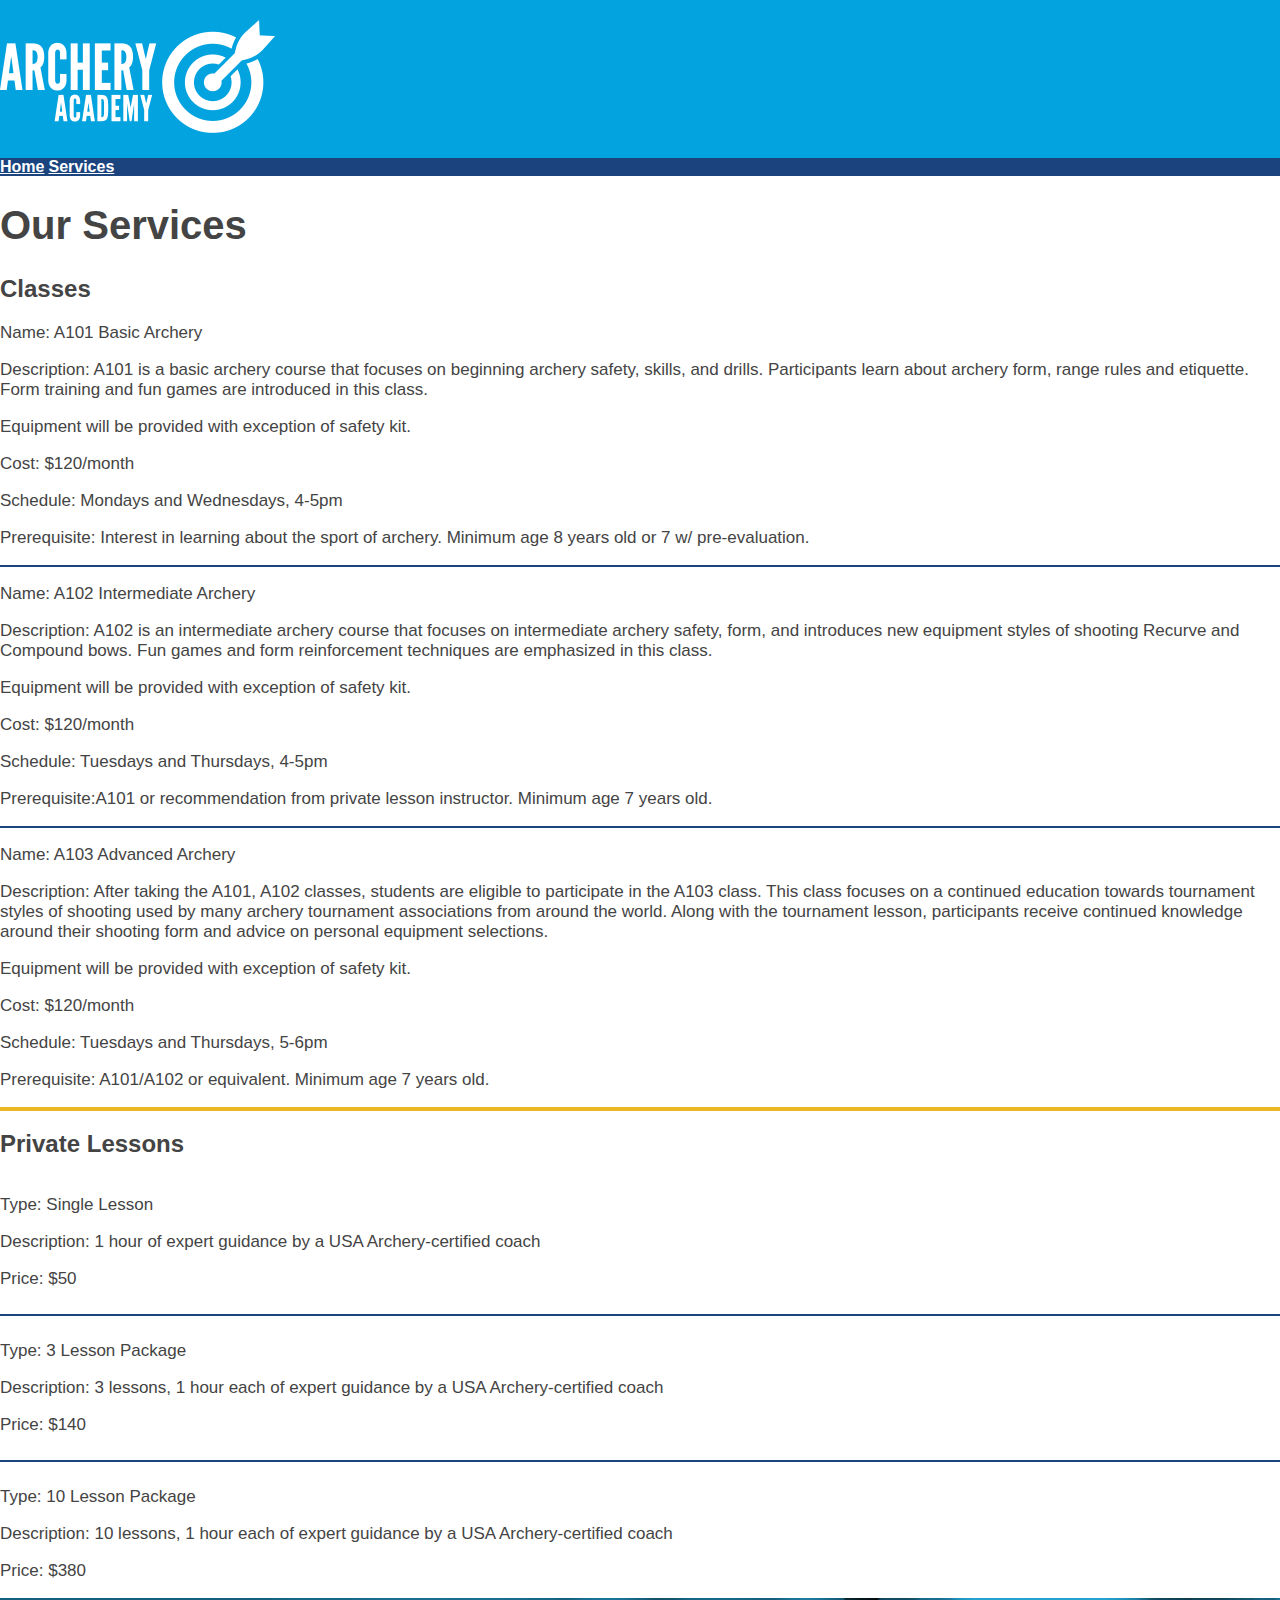
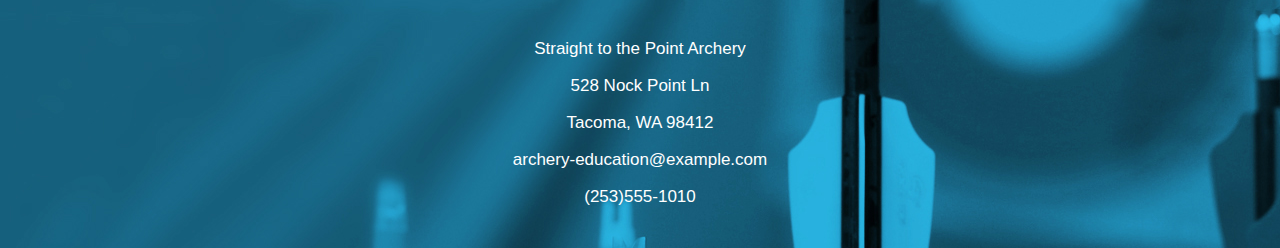
<file: services.html>
<!DOCTYPE html>
<html lang="en">

    <head>
        <meta charset="utf-8">
        <title>Straight to the Point - Services</title>
        <link rel="stylesheet" type="text/css" href="styles/stylesheet.css">
    </head>

    <body>
        <header>
            <img src="images/archeryAcademy-logo-white.png" alt="School Logo" class="logo">
            <nav class="navbar">
                <a href="index.html" class="navbartext">Home</a>
                <a href="services.html" class="navbartext">Services</a>
            </nav>
        </header>

        <body>
            <main>
                <h1>Our Services</h1>
                <h2>Classes</h2>
                <div class="flex-container-2 flex-gap-20">
                    <div class="flex-item-1">
                            <p>Name: A101 Basic Archery</p>
                            <p>Description: A101 is a basic archery course that focuses on beginning archery safety, skills, 
                                and drills. Participants learn about archery form, range rules and etiquette. Form training and fun 
                                games are introduced in this class.</p>
                            <p>Equipment will be provided with exception of safety kit.</p>
                        </div>
                        <div class="flex-item-2">
                        <div>
                            <p>Cost: $120/month</p>
                            <p>Schedule: Mondays and Wednesdays, 4-5pm</p>
                            <p>Prerequisite: Interest in learning about the sport of archery. Minimum age  8 years old or 7 w/ pre-evaluation.</p>
                        </div>
                        </div>
                    </section>
                    </div>
                    <hr class="hrblue">
                    <div class="flex-container-2 flex-gap-20">
                        <div class="flex-item-1">
                            <p>Name: A102 Intermediate Archery</p>
                            <p>Description: A102 is an intermediate archery course that focuses on intermediate archery safety, form, and introduces 
                                new equipment styles of shooting Recurve and Compound bows. Fun games and form reinforcement techniques are emphasized 
                                in this class.</p>
                            <p>Equipment will be provided with exception of safety kit.</p>
                        </div>
                        <div class="flex-item-2">
                            <p>Cost: $120/month</p>
                            <p>Schedule: Tuesdays and Thursdays, 4-5pm</p>
                            <p>Prerequisite:A101 or recommendation from private lesson instructor. Minimum age  7 years old.</p>
                        </div>
                    </div>
                    </section>
                    <hr class="hrblue">
                    <div class="flex-container-2 flex-gap-20">
                        <div class="flex-item-1">
                            <p>Name: A103 Advanced Archery</p>
                            <p>Description: After taking the A101, A102 classes, students are eligible to participate in the A103 class. This class focuses on 
                                a continued education towards tournament styles of shooting used by many archery tournament associations from around the world. 
                                Along with the tournament lesson, participants receive continued knowledge around their shooting form and advice on personal equipment selections.</p>
                            <p>Equipment will be provided with exception of safety kit.</p>
                        </div>
                        <div class="flex-item-2">
                            <p>Cost: $120/month</p>
                            <p>Schedule: Tuesdays and Thursdays, 5-6pm</p>
                            <p>Prerequisite:  A101/A102 or equivalent. Minimum age  7 years old.</p>
                        </div>
                    </div>
                    </section>
                    <hr class="hryellow">
                    <h2>Private Lessons</h2>
                    <section class="classcontainer">
                        <div>
                            <p>Type: Single Lesson</p>
                            <p>Description: 1 hour of expert guidance by a USA Archery-certified coach</p>
                            <p>Price: $50</p>
                        </div>
                    </section>
                    <hr class="hrblue">
                    <section class="classcontainer">
                        <div>
                            <p>Type: 3 Lesson Package</p>
                            <p>Description: 3 lessons, 1 hour each of expert guidance by a USA Archery-certified coach</p>
                            <p>Price: $140</p>
                        </div>
                    </section>
                    <hr class="hrblue">
                    <section class="classcontainer">
                        <div>
                            <p>Type: 10 Lesson Package</p>
                            <p>Description: 10 lessons, 1 hour each of expert guidance by a USA Archery-certified coach</p>
                            <p>Price: $380</p>
                        </div>
                    </section>
            </main>
        </body>

        <footer>
            <p class="footertext">Straight to the Point Archery</p>
            <p class="footertext">528 Nock Point Ln</p>
            <p class="footertext">Tacoma, WA 98412</p>
            <p class="footertext">archery-education@example.com</p>
            <p class="footertext">(253)555-1010</p>
        </footer>
    </body>
</html>
</file>
<file: styles/stylesheet.css>
/*HEADER AND NAVBAR*/
header {
    background-color: #03a3df;
    padding-top: 20px;
}

.navbar {
    background-color: #1b447f;
    margin-top: 20px;
}

.navbartext {
    color: #FFFFFF;
    font-family: Arial, sans-serif;
    font-weight: bold;
}

/*MAIN BODY*/
body{
    padding: 0;
    margin: 0;
}

h1 {
    color: #444444;
    font-family: Arial, sans-serif;
    font-weight: bold;
    font-size: 40px;
}

h2 {
    color: #444444;
    font-family: Arial, sans-serif;
    font-weight: bold;
    font-size: 24px;
}

h3 {
    color: #444444;
    font-family: Arial, sans-serif;
    font-weight: bold;
    font-size: 17;
}

p {
    color: #444444;
    font-family: Arial, sans-serif;
    font-size: 17px;
}

.hryellow {
    color: #ecb722;
    border-style: solid;
    border-width:2px;
}

.hrblue {
    color: #1b447f;
    border-style: solid;
}

.container {
    display: flex;
    gap: 7rem;
}

.instructors {
    display: flex;
    gap: 2rem;
    margin-top: 1rem;
}

.classcontainer {
    display: flex;
    gap: 2rem;
}

/*FOOTER*/
footer {
    background-image: url(../images/footerImage.jpg);
    background-color:#1b447f;
    padding: 1.5rem;
    text-align: center;
    position: relative;
    bottom: 0;
}

.footertext {
    color: #FFFFFF;
    font-size: 17px;
}
</file>
